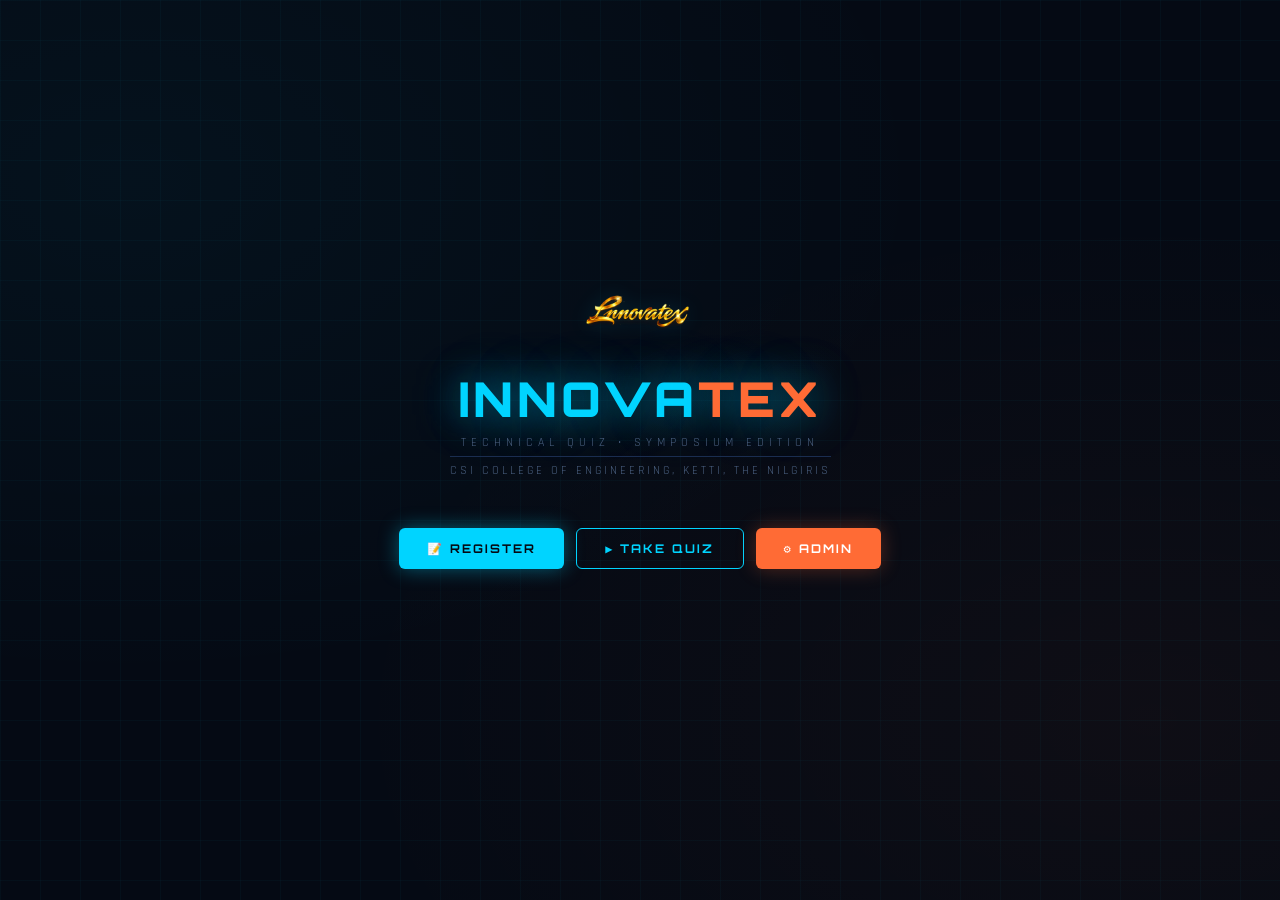
<file: frontend/index.html>
<!DOCTYPE html>
<html lang="en">

<head>
  <meta charset="UTF-8">
  <meta name="viewport" content="width=device-width, initial-scale=1.0">
  <title>InnovateX — Technical Quiz | CSI College of Engineering</title>
  <link
    href="https://fonts.googleapis.com/css2?family=Orbitron:wght@400;700;900&family=Rajdhani:wght@300;400;600&display=swap"
    rel="stylesheet">
  <link rel="stylesheet" href="css/style.css">
</head>

<body>

  <!-- HOME -->
  <div class="screen active" id="home">
    <div class="site-header">
      <div class="logos-row">
        <img class="csi-logo-img" src="Logo.png" alt="Logo">
      </div>
      <div class="event-title">INNOVA<span>TEX</span></div>
      <div class="event-sub">Technical Quiz &bull; Symposium Edition</div>
      <div class="college-name">CSI College of Engineering, Ketti, The Nilgiris</div>
    </div>
    <div class="home-btns">
      <button class="btn btn-primary" onclick="showScreen('registration')">📝 REGISTER</button>
      <button class="btn btn-secondary" onclick="showScreen('nameEntry')">▶ TAKE QUIZ</button>
      <button class="btn btn-orange" onclick="promptAdmin()">⚙ ADMIN</button>
    </div>
  </div>

  <!-- REGISTRATION -->
  <div class="screen" id="registration">
    <div class="site-header" style="margin-bottom:14px;">
      <img class="csi-logo-img" src="Logo.png" alt="Logo">
    </div>
    <div class=" card" id="regFormCard" style="max-width:500px;">
      <h2>REGISTER FOR THE QUIZ</h2>
      <div class="reg-grid">
        <div class="full"><label>Full Name *</label><input type="text" id="regName" placeholder="e.g. Arun Kumar" />
        </div>
        <div><label>Roll Number *</label><input type="text" id="regRoll" placeholder="e.g. 22CS101" /></div>
        <div><label>Year *</label>
          <select id="regYear">
            <option value="">Select Year</option>
            <option>I Year</option>
            <option>II Year</option>
            <option>III Year</option>
            <option>IV Year</option>
          </select>
        </div>
        <div><label>Department *</label>
          <select id="regDept">
            <option value="">Select Dept</option>
            <option>CSE</option>
            <option>ECE</option>
            <option>EEE</option>
            <option>MECH</option>
            <option>CIVIL</option>
            <option>IT</option>
            <option>AIDS</option>
            <option>AIML</option>
            <option>OTHER</option>
          </select>
        </div>
        <div><label>Phone</label><input type="tel" id="regPhone" placeholder="9876543210" /></div>
        <div><label>Email</label><input type="email" id="regEmail" placeholder="student@csice.edu.in" /></div>
        <div class="full"><label>College (if external)</label><input type="text" id="regCollege"
            placeholder="Leave blank if CSI College" /></div>
      </div>
      <div style="display:flex;gap:12px;margin-top:24px;">
        <button class="btn btn-secondary" onclick="showScreen('home')">← BACK</button>
        <button class="btn btn-primary" onclick="submitRegistration()" style="flex:1">REGISTER →</button>
      </div>
    </div>
    <div class="card" id="regSuccessCard" style="display:none;max-width:420px;text-align:center;">
      <div style="font-size:3rem;margin-bottom:10px;">✅</div>
      <div
        style="font-family:'Orbitron',monospace;color:var(--green);font-size:1.2rem;letter-spacing:3px;margin-bottom:6px;"
        id="regSuccessName">REGISTERED!</div>
      <p style="color:var(--muted);font-size:0.9rem;margin-bottom:8px;">Your Registration ID:</p>
      <div id="regIdDisplay"
        style="font-family:'Orbitron',monospace;font-size:0.9rem;color:var(--accent);background:rgba(0,212,255,0.07);border:1px solid var(--border);border-radius:6px;padding:10px 20px;display:inline-block;margin:10px 0;letter-spacing:3px;">
        —</div>
      <p style="color:var(--muted);font-size:0.82rem;margin-top:6px;">Show this ID at the event desk.</p>
      <div style="display:flex;gap:10px;margin-top:20px;justify-content:center;flex-wrap:wrap;">
        <button class="btn btn-primary" onclick="goToQuizFromReg()">▶ TAKE QUIZ NOW</button>
        <button class="btn btn-secondary" onclick="resetReg()">+ REGISTER ANOTHER</button>
        <button class="btn btn-secondary btn-sm" onclick="showScreen('home')">HOME</button>
      </div>
    </div>
  </div>

  <!-- NAME ENTRY -->
  <div class="screen" id="nameEntry">
    <div class="site-header" style="margin-bottom:16px;">
      <img class="csi-logo-img" src="Logo.png" alt="Logo">
    </div>
    <div class=" card" style="max-width:440px;text-align:center;">
      <h2>ENTER YOUR DETAILS</h2>
      <label>Full Name *</label><input type="text" id="participantName" placeholder="e.g. Arun Kumar" />
      <label>Roll Number *</label><input type="text" id="rollNum" placeholder="e.g. 22CS101" />
      <label>Department</label><input type="text" id="dept" placeholder="e.g. CSE, ECE..." />
      <div
        style="margin-top:20px;padding:14px;border-radius:8px;background:rgba(255,61,90,0.06);border:1px solid rgba(255,61,90,0.2);text-align:left;">
        <div
          style="font-family:'Orbitron',monospace;font-size:0.7rem;color:#ff3d5a;letter-spacing:2px;margin-bottom:8px;">
          ⚠ QUIZ RULES</div>
        <ul style="list-style:none;padding:0;margin:0;font-size:0.82rem;color:#ff9daa;line-height:1.8;">
          <li>🔒 Each member can attempt the quiz <strong>only once</strong></li>
          <li>🚫 Right-click, copy & paste are <strong>disabled</strong></li>
          <li>👁 Switching tabs will trigger a <strong>warning</strong> (3 = auto-submit)</li>
          <li>⏱ Each question is timed — unanswered = wrong</li>
        </ul>
      </div>
      <div style="display:flex;gap:12px;margin-top:24px;">
        <button class="btn btn-secondary" onclick="showScreen('home')">← BACK</button>
        <button class="btn btn-primary" onclick="startQuiz()" style="flex:1">START QUIZ →</button>
      </div>
    </div>
  </div>

  <!-- QUIZ -->
  <div class="screen" id="quiz">
    <div class="quiz-header">
      <div>
        <div class="quiz-meta" id="quizParticipantName"></div>
        <div class="quiz-meta" id="qCounter"></div>
        <div class="q-topic" id="qTopic"></div>
      </div>
      <div class="timer-ring">
        <svg width="70" height="70" viewBox="0 0 70 70">
          <circle class="bg" cx="35" cy="35" r="30" />
          <circle class="fg" id="timerCircle" cx="35" cy="35" r="30" />
        </svg>
        <div class="timer-num" id="timerNum">30</div>
      </div>
    </div>
    <div class="progress-bar-wrap">
      <div class="progress-bar" id="progressBar"></div>
    </div>
    <div class="card question-card">
      <div class="q-num" id="qNum"></div>
      <div class="q-text" id="qText"></div>
      <div class="options" id="optionsContainer"></div>
    </div>
    <div class="quiz-footer">
      <button class="btn btn-primary" id="nextBtn" onclick="nextQuestion()" style="display:none">NEXT →</button>
    </div>
  </div>

  <!-- THANK YOU -->
  <div class="screen" id="thankyou">
    <div class="card" style="max-width:480px;text-align:center;">
      <div class="ty-icon">🎉</div>
      <div class="ty-title">QUIZ SUBMITTED!</div>
      <p class="ty-sub">
        Thank you, <strong id="tyName" style="color:var(--accent);">Participant</strong>!<br><br>
        Your responses have been recorded.<br>
        Results will be announced at the end of the event.<br><br>
        <span style="color:var(--accent2);">All the best! 🚀</span>
      </p>
    </div>
    <div style=" margin-top:20px;color:var(--muted);font-size:0.8rem;letter-spacing:2px;">
      Please return the device to the event coordinator.
    </div>
  </div>

  <!-- LEADERBOARD -->
  <div class="screen" id="leaderboard">
    <div class="card" style="max-width:680px;width:100%;">
      <div class="lb-title">🏆 LEADERBOARD</div>
      <table class="lb-table">
        <thead>
          <tr>
            <th>RANK</th>
            <th>NAME</th>
            <th>ROLL</th>
            <th>DEPT</th>
            <th>SCORE</th>
            <th>CORRECT</th>
            <th>TIME</th>
          </tr>
        </thead>
        <tbody id="lbBody"></tbody>
      </table>
      <div id="lbEmpty" class="empty-state" style="display:none;">No results yet. Be the first!</div>
    </div>
  </div>

  <!-- ADMIN -->
  <div class="screen" id="admin" style="justify-content:flex-start;">
    <div class="card admin-card" style="margin-top:0;">
      <div style="display:flex;align-items:center;justify-content:space-between;margin-bottom:20px;">
        <div style="font-family:'Orbitron',monospace;color:var(--accent);letter-spacing:3px;font-size:1rem;">⚙ ADMIN
          PANEL</div>
        <button class="btn btn-secondary btn-sm" onclick="showScreen('home')">← HOME</button>
      </div>
      <div class="admin-tabs">
        <button class="tab-btn active" onclick="switchTab('tabQuestions',this)">Questions</button>
        <button class="tab-btn" onclick="switchTab('tabRegistrations',this);renderAdminRegs()">Registrations</button>
        <button class="tab-btn" onclick="switchTab('tabSettings',this)">Settings</button>
        <button class="tab-btn" onclick="switchTab('tabResults',this);renderAdminResults()">Results</button>
        <button class="tab-btn" onclick="switchTab('tabLeaderboard',this);renderLeaderboard()">🏆 Leaderboard</button>
      </div>

      <div class="tab-content active" id="tabQuestions">
        <button class="btn btn-primary btn-sm" onclick="toggleAddForm()" style="margin-bottom:16px;">+ ADD
          QUESTION</button>
        <div class="q-form card" id="qForm" style="background:rgba(0,0,0,0.3);margin-bottom:20px;">
          <div
            style="font-family:'Orbitron',monospace;font-size:0.8rem;color:var(--accent);letter-spacing:2px;margin-bottom:14px;"
            id="formTitle">ADD QUESTION</div>
          <label>Topic</label>
          <select id="fTopic">
            <option>Data Science & Analytics</option>
            <option>AI & Machine Learning</option>
            <option>Cybersecurity</option>
            <option>Software Development</option>
            <option>Web Development</option>
            <option>Cloud Computing</option>
            <option>Internet of Things</option>
            <option>DevOps</option>
            <option>Blockchain Technology</option>
            <option>Mobile App Development</option>
          </select>
          <label>Difficulty</label>
          <select id="fDifficulty">
            <option value="easy">Easy</option>
            <option value="hard">Hard</option>
          </select>
          <label>Question Text</label>
          <textarea id="fQuestion" rows="3" placeholder="Enter your question here..."></textarea>
          <label>Options (select correct answer)</label>
          <div class="opt-inputs">
            <div class="opt-row"><input type="radio" name="correct" value="0" id="r0"><input type="text" id="fOpt0"
                placeholder="Option A"></div>
            <div class="opt-row"><input type="radio" name="correct" value="1" id="r1"><input type="text" id="fOpt1"
                placeholder="Option B"></div>
            <div class="opt-row"><input type="radio" name="correct" value="2" id="r2"><input type="text" id="fOpt2"
                placeholder="Option C"></div>
            <div class="opt-row"><input type="radio" name="correct" value="3" id="r3"><input type="text" id="fOpt3"
                placeholder="Option D"></div>
          </div>
          <div style="font-size:0.75rem;color:var(--muted);margin-top:8px;">☝ Click radio button next to the correct
            answer</div>
          <div style="display:flex;gap:10px;margin-top:16px;">
            <button class="btn btn-primary btn-sm" onclick="saveQuestion()">SAVE</button>
            <button class="btn btn-secondary btn-sm" onclick="cancelForm()">CANCEL</button>
          </div>
        </div>
        <div id="questionList"></div>
      </div>

      <div class="tab-content" id="tabRegistrations">
        <div style="display:flex;gap:10px;margin-bottom:16px;align-items:center;flex-wrap:wrap;">
          <div style="font-size:0.85rem;color:var(--muted);">Total: <span id="regCount"
              style="color:var(--accent);font-family:'Orbitron',monospace;">0</span></div>
          <button class="btn btn-success btn-sm" onclick="exportRegsCSV()">⬇ EXPORT CSV</button>
          <button class="btn btn-danger btn-sm" onclick="clearRegs()">🗑 CLEAR</button>
        </div>
        <div style="overflow-x:auto;">
          <table class="reg-table">
            <thead>
              <tr>
                <th>#</th>
                <th>REG ID</th>
                <th>NAME</th>
                <th>ROLL</th>
                <th>DEPT</th>
                <th>YEAR</th>
                <th>PHONE</th>
                <th>COLLEGE</th>
                <th>STATUS</th>
              </tr>
            </thead>
            <tbody id="adminRegBody"></tbody>
          </table>
        </div>
        <div id="adminRegEmpty" class="empty-state" style="display:none;">No registrations yet.</div>
      </div>

      <div class="tab-content" id="tabSettings">
        <div class="settings-row">
          <div><label>Seconds Per Question</label><input type="number" id="sTimer" min="5" max="120" value="30"></div>
          <div><label>Questions Per Quiz</label><input type="number" id="sQPerQuiz" min="1" max="100" value="30"></div>
          <div><label>Shuffle Questions</label><select id="sShuffle">
              <option value="1">Yes</option>
              <option value="0">No</option>
            </select></div>
          <div><label>Shuffle Options</label><select id="sShuffleOpts">
              <option value="0">No</option>
              <option value="1">Yes</option>
            </select></div>
        </div>
        <div style="margin-top:20px;display:flex;gap:10px;flex-wrap:wrap;">
          <button class="btn btn-primary btn-sm" onclick="saveSettings()">SAVE SETTINGS</button>
          <button class="btn btn-danger btn-sm" onclick="clearLeaderboard()">🗑 CLEAR RESULTS</button>
          <button class="btn btn-orange btn-sm" onclick="clearAttempts()">🔄 RESET ATTEMPTS</button>
        </div>
        <div id="settingsSaved"
          style="color:var(--green);font-size:0.8rem;letter-spacing:2px;margin-top:10px;display:none;">✓ SAVED</div>
        <div
          style="margin-top:16px;padding:12px;border-radius:8px;background:rgba(0,212,255,0.04);border:1px solid var(--border);">
          <div
            style="font-family:'Orbitron',monospace;font-size:0.65rem;color:var(--accent);letter-spacing:2px;margin-bottom:8px;">
            🛡 ANTI-MALPRACTICE (ALWAYS ON)</div>
          <ul style="list-style:none;padding:0;margin:0;font-size:0.8rem;color:var(--muted);line-height:1.7;">
            <li>✓ One-time quiz attempt per roll number</li>
            <li>✓ Right-click disabled during quiz</li>
            <li>✓ Copy / Cut / Paste blocked</li>
            <li>✓ DevTools shortcuts blocked (F12, Ctrl+U, etc.)</li>
            <li>✓ Tab-switch detection — auto-submit after 3 switches</li>
            <li>✓ Text selection disabled during quiz</li>
          </ul>
        </div>
      </div>


      <div class="tab-content" id="tabLeaderboard">
        <div style="display:flex;gap:10px;margin-bottom:16px;">
          <button class="btn btn-success btn-sm" onclick="exportCSV()">⬇ EXPORT CSV</button>
          <button class="btn btn-danger btn-sm" onclick="clearLeaderboard()">🗑 CLEAR</button>
        </div>
        <table class="lb-table">
          <thead>
            <tr>
              <th>RANK</th>
              <th>NAME</th>
              <th>ROLL</th>
              <th>DEPT</th>
              <th>SCORE</th>
              <th>CORRECT</th>
              <th>TIME</th>
            </tr>
          </thead>
          <tbody id="lbBody2"></tbody>
        </table>
        <div id="lbEmpty2" class="empty-state" style="display:none;">No results yet.</div>
      </div>
      <div class="tab-content" id="tabResults">
        <div style="display:flex;gap:10px;margin-bottom:16px;">
          <button class="btn btn-success btn-sm" onclick="exportCSV()">⬇ EXPORT CSV</button>
        </div>
        <table class="results-table">
          <thead>
            <tr>
              <th>#</th>
              <th>NAME</th>
              <th>ROLL</th>
              <th>DEPT</th>
              <th>SCORE</th>
              <th>CORRECT</th>
              <th>TIME</th>
            </tr>
          </thead>
          <tbody id="adminResultsBody"></tbody>
        </table>
        <div id="adminResultsEmpty" class="empty-state" style="display:none;">No results yet.</div>
      </div>
    </div>
  </div>

  <!-- ADMIN MODAL -->
  <div id="adminModal"
    style="display:none;position:fixed;inset:0;background:rgba(0,0,0,0.85);z-index:1000;align-items:center;justify-content:center;">
    <div class="card" style="max-width:340px;text-align:center;">
      <h2>ADMIN ACCESS</h2>
      <label>Password</label>
      <input type="password" id="adminPwd" placeholder="Enter admin password"
        onkeydown="if(event.key==='Enter')checkAdmin()" />
      <div id="adminErr" style="color:var(--red);font-size:0.8rem;margin-top:8px;display:none;">Incorrect password</div>
      <div style="display:flex;gap:10px;margin-top:20px;">
        <button class="btn btn-secondary" onclick="closeAdminModal()">CANCEL</button>
        <button class="btn btn-primary" onclick="checkAdmin()" style="flex:1">ENTER →</button>
      </div>
    </div>
  </div>

  <script src="js/script.js"></script>
</body>

</html>
</file>
<file: frontend/css/style.css>
:root {
  --bg: #050a14;
  --panel: #0d1626;
  --border: #1a2d50;
  --accent: #00d4ff;
  --accent2: #ff6b35;
  --green: #00ff9d;
  --red: #ff3d5a;
  --text: #c8dff5;
  --muted: #4a6080;
}

* {
  margin: 0;
  padding: 0;
  box-sizing: border-box;
}

body {
  font-family: 'Rajdhani', sans-serif;
  background: var(--bg);
  color: var(--text);
  min-height: 100vh;
  overflow-x: hidden;
  background-image:
    radial-gradient(ellipse at 10% 20%, rgba(0, 212, 255, 0.04) 0%, transparent 50%),
    radial-gradient(ellipse at 90% 80%, rgba(255, 107, 53, 0.04) 0%, transparent 50%),
    linear-gradient(rgba(0, 212, 255, 0.03) 1px, transparent 1px),
    linear-gradient(90deg, rgba(0, 212, 255, 0.03) 1px, transparent 1px);
  background-size: 100% 100%, 100% 100%, 40px 40px, 40px 40px;
}

.screen {
  display: none;
  min-height: 100vh;
  padding: 20px;
}

.screen.active {
  display: flex;
  flex-direction: column;
  align-items: center;
  justify-content: center;
}

@keyframes fadeIn {
  from {
    opacity: 0;
    transform: translateY(16px)
  }

  to {
    opacity: 1;
    transform: translateY(0)
  }
}

.screen.active {
  animation: fadeIn 0.3s ease;
}

@keyframes pulse {

  0%,
  100% {
    opacity: 1
  }

  50% {
    opacity: 0.5
  }
}

.pulsing {
  animation: pulse 0.8s infinite;
}

/* HEADER */
.site-header {
  display: flex;
  flex-direction: column;
  align-items: center;
  gap: 6px;
  margin-bottom: 20px;
}

.logos-row {
  display: flex;
  align-items: center;
  justify-content: center;
  gap: 16px;
  flex-wrap: wrap;
}

.csi-logo-img {
  height: 90px;
  width: auto;
  filter: drop-shadow(0 0 10px rgba(0, 212, 255, 0.15));
}

.innovatex-placeholder {
  height: 90px;
  display: flex;
  flex-direction: column;
  align-items: center;
  justify-content: center;
  border: 1px dashed var(--border);
  border-radius: 8px;
  padding: 10px 20px;
  color: var(--muted);
  font-size: 0.7rem;
  letter-spacing: 2px;
  min-width: 110px;
}

.divider-line {
  width: 1px;
  height: 80px;
  background: linear-gradient(transparent, var(--border), transparent);
}

.event-title {
  font-family: 'Orbitron', monospace;
  font-size: clamp(1.8rem, 4vw, 3rem);
  font-weight: 900;
  letter-spacing: 4px;
  color: var(--accent);
  text-shadow: 0 0 40px rgba(0, 212, 255, 0.6), 0 0 80px rgba(0, 212, 255, 0.2);
}

.event-title span {
  color: var(--accent2);
}

.event-sub {
  font-size: 0.75rem;
  letter-spacing: 5px;
  color: var(--muted);
  text-transform: uppercase;
}

.college-name {
  font-size: 0.75rem;
  letter-spacing: 3px;
  color: var(--muted);
  text-transform: uppercase;
  border-top: 1px solid var(--border);
  padding-top: 6px;
  text-align: center;
}

/* CARD */
.card {
  background: var(--panel);
  border: 1px solid var(--border);
  border-radius: 12px;
  padding: 32px;
  width: 100%;
  max-width: 680px;
  box-shadow: 0 0 40px rgba(0, 0, 0, 0.6), inset 0 1px 0 rgba(255, 255, 255, 0.05);
  position: relative;
  overflow: hidden;
}

.card::before {
  content: '';
  position: absolute;
  top: 0;
  left: 0;
  right: 0;
  height: 2px;
  background: linear-gradient(90deg, transparent, var(--accent), transparent);
}

.card h2 {
  font-family: 'Orbitron', monospace;
  color: var(--accent);
  font-size: 1.1rem;
  letter-spacing: 3px;
  margin-bottom: 20px;
}

/* BUTTONS */
.btn {
  display: inline-flex;
  align-items: center;
  gap: 8px;
  padding: 12px 28px;
  font-family: 'Orbitron', monospace;
  font-size: 0.75rem;
  font-weight: 700;
  letter-spacing: 2px;
  text-transform: uppercase;
  border: none;
  border-radius: 6px;
  cursor: pointer;
  transition: all 0.2s;
}

.btn-primary {
  background: var(--accent);
  color: var(--bg);
  box-shadow: 0 0 20px rgba(0, 212, 255, 0.4);
}

.btn-primary:hover {
  box-shadow: 0 0 30px rgba(0, 212, 255, 0.7);
  transform: translateY(-2px);
}

.btn-secondary {
  background: transparent;
  color: var(--accent);
  border: 1px solid var(--accent);
}

.btn-secondary:hover {
  background: rgba(0, 212, 255, 0.1);
}

.btn-danger {
  background: var(--red);
  color: white;
}

.btn-success {
  background: var(--green);
  color: var(--bg);
  box-shadow: 0 0 20px rgba(0, 255, 157, 0.3);
}

.btn-orange {
  background: var(--accent2);
  color: white;
  box-shadow: 0 0 20px rgba(255, 107, 53, 0.3);
}

.btn-sm {
  padding: 7px 16px;
  font-size: 0.65rem;
}

/* INPUTS */
input[type=text],
input[type=number],
input[type=email],
input[type=tel],
select,
textarea {
  background: rgba(255, 255, 255, 0.04);
  border: 1px solid var(--border);
  border-radius: 6px;
  color: var(--text);
  font-family: 'Rajdhani', sans-serif;
  font-size: 1rem;
  padding: 10px 14px;
  width: 100%;
  transition: border-color 0.2s;
  outline: none;
}

input:focus,
select:focus,
textarea:focus {
  border-color: var(--accent);
  box-shadow: 0 0 0 2px rgba(0, 212, 255, 0.1);
}

label {
  display: block;
  font-size: 0.8rem;
  letter-spacing: 2px;
  color: var(--muted);
  text-transform: uppercase;
  margin-bottom: 6px;
  margin-top: 16px;
}

label:first-child {
  margin-top: 0;
}

/* HOME */
#home {
  gap: 30px;
  justify-content: center;
  padding-bottom: 80px;
}

.home-btns {
  display: flex;
  gap: 12px;
  flex-wrap: wrap;
  justify-content: center;
}

/* REGISTRATION */
#registration {
  gap: 16px;
}

.reg-grid {
  display: grid;
  grid-template-columns: 1fr 1fr;
  gap: 0 16px;
}

.reg-grid .full {
  grid-column: 1/-1;
}

/* QUIZ */
#quiz {
  justify-content: flex-start;
  padding-top: 40px;
}

.quiz-header {
  width: 100%;
  max-width: 720px;
  display: flex;
  align-items: center;
  justify-content: space-between;
  margin-bottom: 20px;
}

.quiz-meta {
  font-size: 0.8rem;
  letter-spacing: 2px;
  color: var(--muted);
}

.q-topic {
  font-size: 0.7rem;
  letter-spacing: 2px;
  color: var(--accent2);
  text-transform: uppercase;
  margin-top: 2px;
}

.timer-ring {
  position: relative;
  width: 70px;
  height: 70px;
}

.timer-ring svg {
  transform: rotate(-90deg);
}

.timer-ring circle {
  fill: none;
  stroke-width: 4;
  transition: stroke-dashoffset 1s linear, stroke 0.3s;
}

.timer-ring .bg {
  stroke: var(--border);
}

.timer-ring .fg {
  stroke: var(--accent);
  stroke-dasharray: 188;
  stroke-linecap: round;
}

.timer-num {
  position: absolute;
  inset: 0;
  display: flex;
  align-items: center;
  justify-content: center;
  font-family: 'Orbitron', monospace;
  font-size: 1rem;
  font-weight: 700;
  color: var(--accent);
}

.progress-bar-wrap {
  width: 100%;
  max-width: 720px;
  height: 3px;
  background: var(--border);
  border-radius: 2px;
  margin-bottom: 24px;
}

.progress-bar {
  height: 100%;
  background: linear-gradient(90deg, var(--accent), var(--accent2));
  border-radius: 2px;
  transition: width 0.4s;
}

.question-card {
  max-width: 720px;
  width: 100%;
}

.q-num {
  font-size: 0.75rem;
  letter-spacing: 3px;
  color: var(--muted);
  text-transform: uppercase;
  margin-bottom: 6px;
}

.q-text {
  font-size: 1.2rem;
  font-weight: 600;
  line-height: 1.5;
  margin-bottom: 28px;
  color: white;
}

.options {
  display: grid;
  grid-template-columns: 1fr 1fr;
  gap: 12px;
}

.option {
  background: rgba(255, 255, 255, 0.03);
  border: 1px solid var(--border);
  border-radius: 8px;
  padding: 14px 18px;
  cursor: pointer;
  display: flex;
  align-items: center;
  gap: 12px;
  font-size: 1rem;
  font-weight: 600;
  transition: all 0.15s;
}

.option:hover {
  border-color: var(--accent);
  background: rgba(0, 212, 255, 0.05);
}

.option.selected {
  border-color: var(--accent);
  background: rgba(0, 212, 255, 0.1);
}

.option.disabled {
  pointer-events: none;
  opacity: 0.7;
}

.opt-label {
  width: 28px;
  height: 28px;
  border-radius: 50%;
  border: 1px solid var(--border);
  display: flex;
  align-items: center;
  justify-content: center;
  font-family: 'Orbitron', monospace;
  font-size: 0.7rem;
  flex-shrink: 0;
}

.option.selected .opt-label {
  border-color: var(--accent);
  background: var(--accent);
  color: var(--bg);
}

.quiz-footer {
  width: 100%;
  max-width: 720px;
  display: flex;
  justify-content: flex-end;
  margin-top: 24px;
}

/* THANK YOU */
#thankyou .card {
  max-width: 480px;
  text-align: center;
}

.ty-icon {
  font-size: 3.5rem;
  margin-bottom: 12px;
}

.ty-title {
  font-family: 'Orbitron', monospace;
  color: var(--green);
  font-size: 1.3rem;
  letter-spacing: 3px;
  margin-bottom: 10px;
}

.ty-sub {
  color: var(--muted);
  font-size: 0.95rem;
  line-height: 1.7;
}

/* LEADERBOARD */
#leaderboard .card {
  max-width: 680px;
}

.lb-title {
  font-family: 'Orbitron', monospace;
  color: var(--accent);
  letter-spacing: 3px;
  font-size: 1rem;
  margin-bottom: 20px;
}

.lb-table {
  width: 100%;
  border-collapse: collapse;
}

.lb-table th {
  font-size: 0.7rem;
  letter-spacing: 3px;
  color: var(--muted);
  text-align: left;
  padding: 8px 12px;
  border-bottom: 1px solid var(--border);
}

.lb-table td {
  padding: 12px;
  border-bottom: 1px solid rgba(255, 255, 255, 0.04);
}

.lb-table tr:hover td {
  background: rgba(255, 255, 255, 0.02);
}

.rank {
  font-family: 'Orbitron', monospace;
  font-size: 0.8rem;
  color: var(--muted);
}

.rank.gold {
  color: #FFD700;
}

.rank.silver {
  color: #C0C0C0;
}

.rank.bronze {
  color: #CD7F32;
}

.lb-name {
  font-weight: 600;
}

.lb-score {
  font-family: 'Orbitron', monospace;
  color: var(--accent);
}

.lb-time {
  color: var(--muted);
  font-size: 0.85rem;
}

.lb-actions {
  display: flex;
  gap: 10px;
  margin-top: 20px;
  flex-wrap: wrap;
}

/* ADMIN */
#admin {
  justify-content: flex-start;
  padding: 30px 20px;
  align-items: center;
}

.admin-card {
  max-width: 860px;
  width: 100%;
}

.admin-tabs {
  display: flex;
  gap: 2px;
  margin-bottom: 24px;
  background: rgba(0, 0, 0, 0.3);
  border-radius: 8px;
  padding: 4px;
}

.tab-btn {
  flex: 1;
  padding: 10px;
  background: transparent;
  border: none;
  color: var(--muted);
  font-family: 'Rajdhani', sans-serif;
  font-size: 0.9rem;
  letter-spacing: 1px;
  cursor: pointer;
  border-radius: 6px;
  transition: all 0.2s;
}

.tab-btn.active {
  background: var(--border);
  color: var(--accent);
}

.tab-content {
  display: none;
}

.tab-content.active {
  display: block;
}

.q-item {
  background: rgba(255, 255, 255, 0.02);
  border: 1px solid var(--border);
  border-radius: 8px;
  padding: 14px 16px;
  margin-bottom: 10px;
  position: relative;
}

.q-item-text {
  font-weight: 600;
  margin-bottom: 6px;
}

.q-item-opts {
  font-size: 0.85rem;
  color: var(--muted);
}

.q-item-actions {
  position: absolute;
  right: 14px;
  top: 14px;
  display: flex;
  gap: 6px;
}

.q-correct-badge {
  display: inline-block;
  font-size: 0.7rem;
  letter-spacing: 2px;
  color: var(--green);
  border: 1px solid var(--green);
  border-radius: 4px;
  padding: 2px 8px;
  margin-left: 8px;
}

.q-topic-badge {
  display: inline-block;
  font-size: 0.65rem;
  letter-spacing: 1px;
  color: var(--accent2);
  border: 1px solid var(--accent2);
  border-radius: 4px;
  padding: 1px 6px;
  margin-left: 6px;
}

.q-form {
  display: none;
}

.q-form.active {
  display: block;
}

.opt-inputs {
  display: grid;
  grid-template-columns: 1fr 1fr;
  gap: 10px;
  margin-top: 4px;
}

.opt-row {
  display: flex;
  align-items: center;
  gap: 8px;
}

.opt-row input[type=radio] {
  accent-color: var(--accent);
  width: 16px;
  height: 16px;
  cursor: pointer;
  flex-shrink: 0;
}

.settings-row {
  display: flex;
  gap: 16px;
  align-items: flex-end;
  flex-wrap: wrap;
}

.settings-row>div {
  flex: 1;
  min-width: 140px;
}

.empty-state {
  text-align: center;
  color: var(--muted);
  padding: 40px;
  font-size: 0.9rem;
  letter-spacing: 1px;
}

.results-table {
  width: 100%;
  border-collapse: collapse;
}

.results-table th {
  font-size: 0.7rem;
  letter-spacing: 3px;
  color: var(--muted);
  text-align: left;
  padding: 8px 12px;
  border-bottom: 1px solid var(--border);
}

.results-table td {
  padding: 10px 12px;
  border-bottom: 1px solid rgba(255, 255, 255, 0.04);
  font-size: 0.95rem;
}

.reg-table {
  width: 100%;
  border-collapse: collapse;
}

.reg-table th {
  font-size: 0.7rem;
  letter-spacing: 3px;
  color: var(--muted);
  text-align: left;
  padding: 8px 12px;
  border-bottom: 1px solid var(--border);
}

.reg-table td {
  padding: 10px 12px;
  border-bottom: 1px solid rgba(255, 255, 255, 0.04);
  font-size: 0.95rem;
}

.badge {
  display: inline-block;
  font-size: 0.65rem;
  letter-spacing: 1px;
  padding: 2px 8px;
  border-radius: 4px;
  font-family: 'Orbitron', monospace;
}

.badge-green {
  background: rgba(0, 255, 157, 0.1);
  color: var(--green);
  border: 1px solid var(--green);
}

.badge-blue {
  background: rgba(0, 212, 255, 0.1);
  color: var(--accent);
  border: 1px solid var(--accent);
}

/* ═══════════════════════════════════════
   SCREENSHOT BLOCK OVERLAY
   ═══════════════════════════════════════ */
.screenshot-overlay {
  display: none;
  position: fixed;
  inset: 0;
  z-index: 99999;
  background: #000;
  color: var(--red);
  font-family: 'Orbitron', monospace;
  font-size: 1.2rem;
  letter-spacing: 3px;
  align-items: center;
  justify-content: center;
  text-align: center;
  flex-direction: column;
  gap: 12px;
}

.screenshot-overlay.active {
  display: flex;
}

/* ═══════════════════════════════════════
   MOBILE RESPONSIVE — TABLET (≤768px)
   ═══════════════════════════════════════ */
@media (max-width: 768px) {
  .screen {
    padding: 16px;
  }

  .card {
    padding: 20px;
    border-radius: 10px;
  }

  .csi-logo-img {
    height: 65px;
  }

  .event-title {
    font-size: clamp(1.4rem, 5vw, 2rem);
    letter-spacing: 3px;
  }

  .event-sub {
    font-size: 0.65rem;
    letter-spacing: 3px;
  }

  .college-name {
    font-size: 0.65rem;
    letter-spacing: 2px;
  }

  .btn {
    padding: 10px 20px;
    font-size: 0.7rem;
    letter-spacing: 1px;
  }

  .btn-sm {
    padding: 6px 12px;
    font-size: 0.6rem;
  }

  /* Admin tabs scroll horizontally on tablet */
  .admin-tabs {
    overflow-x: auto;
    -webkit-overflow-scrolling: touch;
    scrollbar-width: none;
  }

  .admin-tabs::-webkit-scrollbar {
    display: none;
  }

  .tab-btn {
    font-size: 0.78rem;
    padding: 8px 12px;
    white-space: nowrap;
    min-width: auto;
    flex: none;
  }

  .admin-card {
    max-width: 100%;
  }

  /* Tables scroll horizontally */
  .lb-table,
  .results-table,
  .reg-table {
    display: block;
    overflow-x: auto;
    -webkit-overflow-scrolling: touch;
  }

  .q-item {
    padding: 12px;
    padding-right: 80px;
  }

  .settings-row {
    flex-direction: column;
    gap: 0;
  }

  .settings-row>div {
    min-width: 100%;
  }

  .quiz-header {
    padding: 0 8px;
  }

  .q-text {
    font-size: 1.05rem;
  }
}

/* ═══════════════════════════════════════
   MOBILE RESPONSIVE — PHONE (≤520px)
   ═══════════════════════════════════════ */
@media (max-width: 520px) {
  .screen {
    padding: 12px;
    min-height: 100dvh;
  }

  .card {
    padding: 16px;
    border-radius: 8px;
  }

  .card h2 {
    font-size: 0.9rem;
    letter-spacing: 2px;
    margin-bottom: 14px;
  }

  .csi-logo-img {
    height: 50px;
  }

  .event-title {
    font-size: 1.4rem;
    letter-spacing: 2px;
  }

  .event-sub {
    font-size: 0.6rem;
    letter-spacing: 2px;
  }

  .college-name {
    font-size: 0.6rem;
    letter-spacing: 1px;
  }

  /* Home buttons stack vertically */
  .home-btns {
    flex-direction: column;
    width: 100%;
    max-width: 280px;
  }

  .home-btns .btn {
    width: 100%;
    justify-content: center;
    padding: 14px 20px;
    font-size: 0.72rem;
  }

  #home {
    gap: 20px;
    padding-bottom: 40px;
  }

  /* Registration grid → single column */
  .reg-grid {
    grid-template-columns: 1fr;
  }

  /* Quiz options → single column */
  .options {
    grid-template-columns: 1fr;
    gap: 8px;
  }

  .option {
    padding: 12px 14px;
    font-size: 0.9rem;
  }

  .opt-label {
    width: 24px;
    height: 24px;
    font-size: 0.6rem;
  }

  /* Question form → single column */
  .opt-inputs {
    grid-template-columns: 1fr;
  }

  /* Quiz header */
  .quiz-header {
    flex-wrap: wrap;
    gap: 8px;
    margin-bottom: 12px;
  }

  .quiz-meta {
    font-size: 0.7rem;
    letter-spacing: 1px;
  }

  .q-topic {
    font-size: 0.6rem;
  }

  .timer-ring {
    width: 55px;
    height: 55px;
  }

  .timer-ring svg {
    width: 55px;
    height: 55px;
  }

  .timer-num {
    font-size: 0.85rem;
  }

  .q-num {
    font-size: 0.65rem;
  }

  .q-text {
    font-size: 0.95rem;
    margin-bottom: 18px;
  }

  .progress-bar-wrap {
    margin-bottom: 14px;
  }

  #quiz {
    padding-top: 16px;
  }

  .quiz-footer {
    margin-top: 14px;
  }

  .quiz-footer .btn {
    width: 100%;
    justify-content: center;
  }

  /* Admin panel */
  #admin {
    padding: 12px;
  }

  .admin-tabs {
    gap: 0;
    padding: 3px;
  }

  .tab-btn {
    font-size: 0.68rem;
    padding: 7px 8px;
  }

  .q-item-actions {
    position: static;
    display: flex;
    gap: 6px;
    margin-top: 8px;
  }

  .q-item {
    padding-right: 12px;
  }

  .q-item-text {
    font-size: 0.9rem;
  }

  .q-item-opts {
    font-size: 0.75rem;
  }

  /* Touch-friendly inputs */
  input[type=text],
  input[type=number],
  input[type=email],
  input[type=tel],
  input[type=password],
  select,
  textarea {
    font-size: 16px;
    padding: 12px 14px;
  }

  label {
    font-size: 0.7rem;
    margin-top: 12px;
    margin-bottom: 4px;
  }

  /* Thank you screen */
  .ty-icon {
    font-size: 2.5rem;
  }

  .ty-title {
    font-size: 1rem;
    letter-spacing: 2px;
  }

  .ty-sub {
    font-size: 0.85rem;
  }

  /* Table cells compact */
  .lb-table th,
  .results-table th,
  .reg-table th {
    font-size: 0.6rem;
    letter-spacing: 1px;
    padding: 6px 8px;
  }

  .lb-table td,
  .results-table td,
  .reg-table td {
    padding: 8px;
    font-size: 0.8rem;
  }

  .badge {
    font-size: 0.55rem;
    padding: 1px 5px;
  }

  .empty-state {
    padding: 24px;
    font-size: 0.8rem;
  }

  /* Admin modal */
  #adminModal .card {
    max-width: 90vw;
    padding: 20px;
  }
}
</file>
